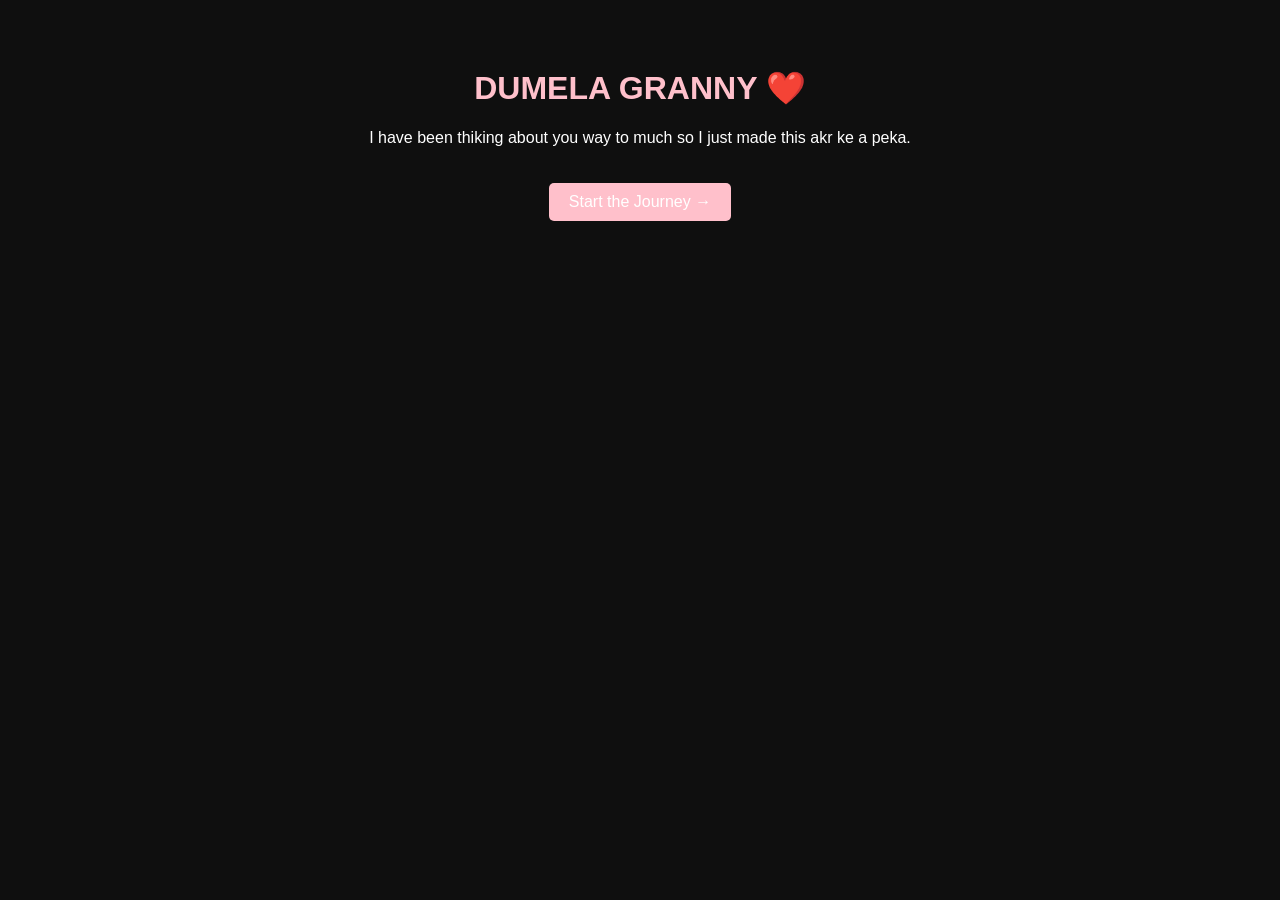
<file: index.html>
<!DOCTYPE html>
<html>
<head>
    <title>For You ❤️</title>
    <link rel="stylesheet" href="style.css">
</head>
<body>

<div class="container">
    <h1>DUMELA GRANNY ❤️</h1>
    <p>I have been thiking about you way to much so I just made this akr ke a peka.</p>

    <a href="story.html">Start the Journey →</a>
</div>

</body>
</html>
</file>
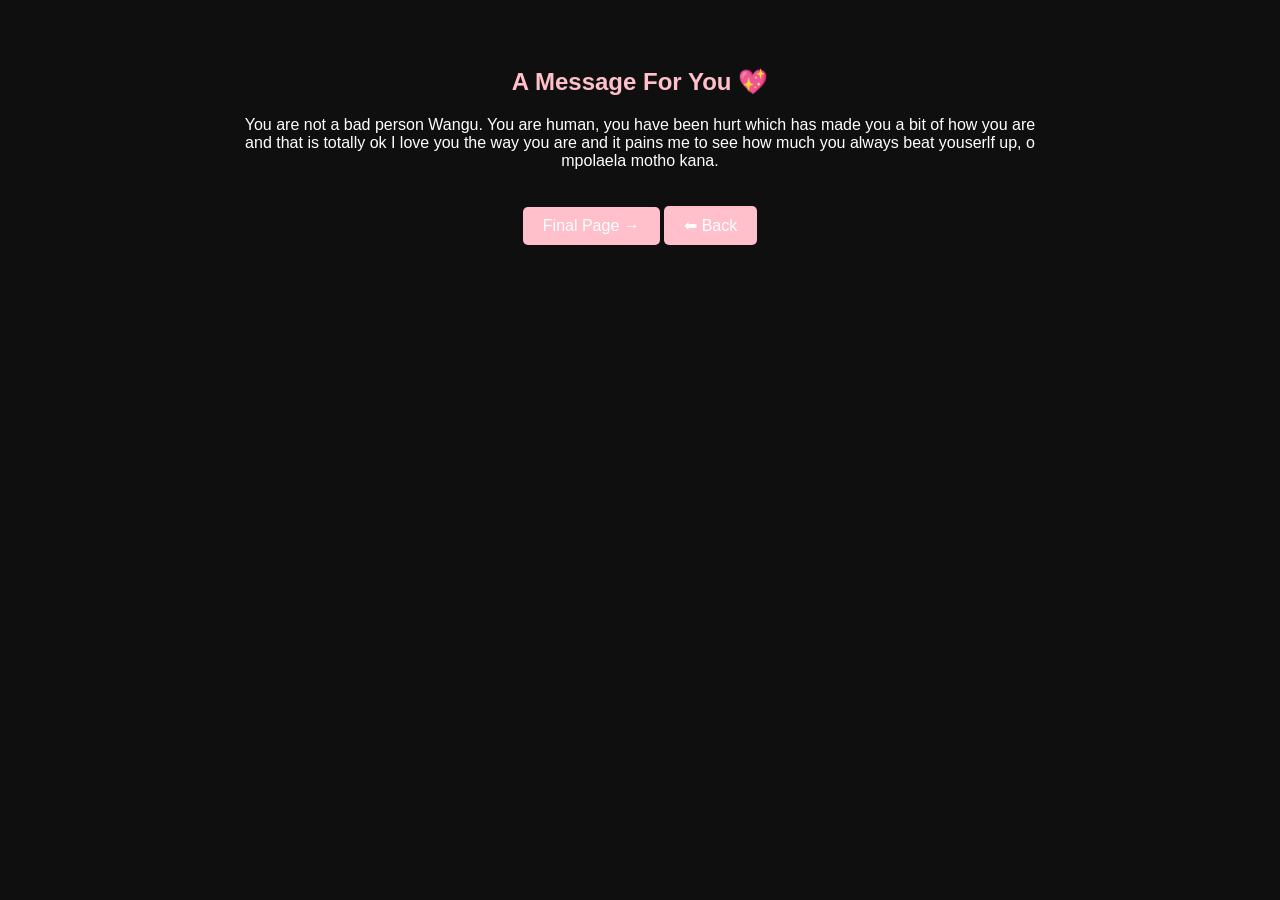
<file: message.html>
<!DOCTYPE html>
<html>
<head>
    <title>My Message</title>
    <link rel="stylesheet" href="style.css">
</head>
<body>

<div class="container">
    <h2>A Message For You 💖</h2>
    <p>
        You are not a bad person Wangu. You are human, you have been hurt which has made you a bit of how you are and that is totally ok
        I love you the way you are and it pains me to see how much you always beat youserlf up, o mpolaela motho kana.
    </p>

    <a href="surprise.html">Final Page →</a>
    <a href="reasons.html">⬅ Back</a>

</div>

</body>
</html>
</file>
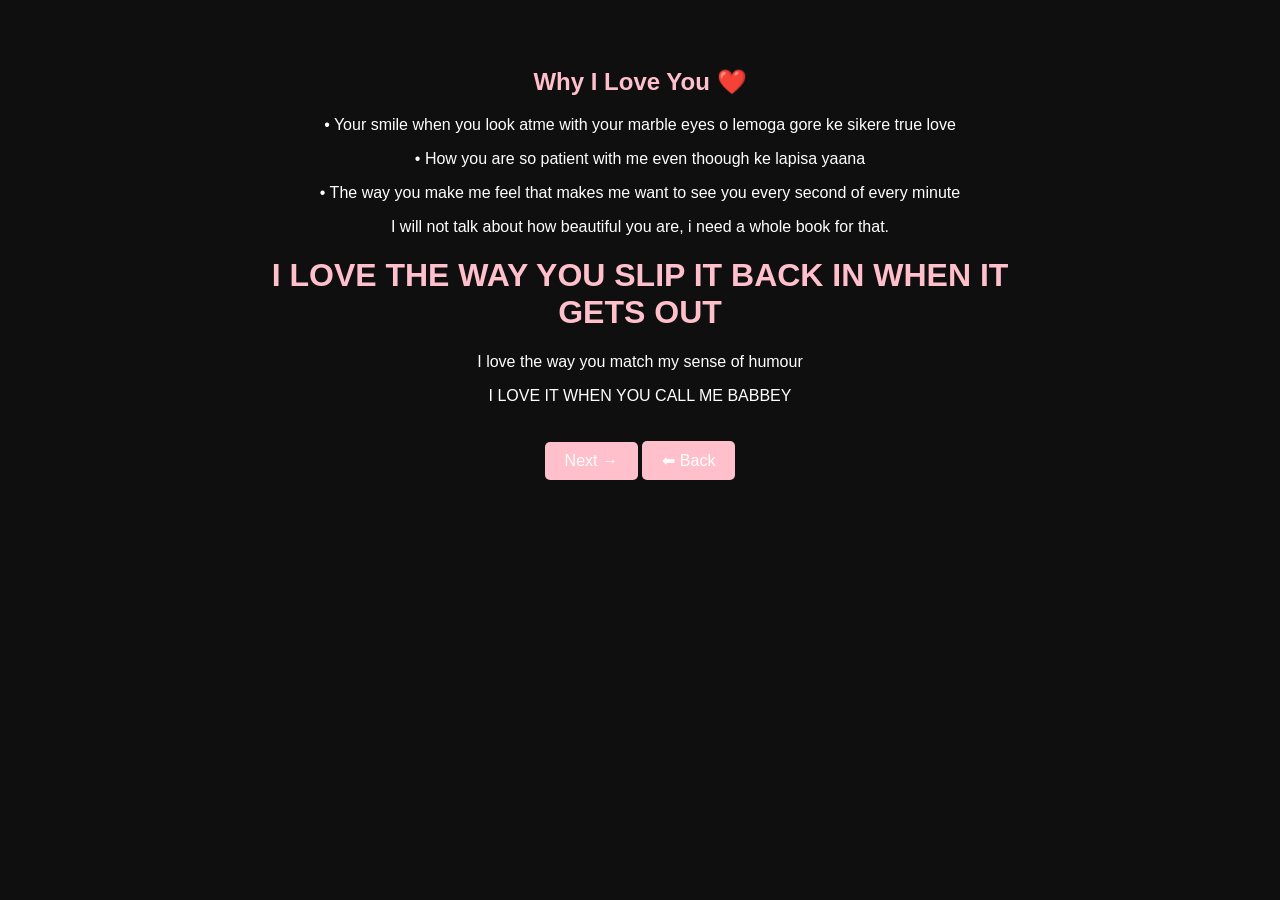
<file: reasons.html>
<!DOCTYPE html>
<html>
<head>
    <title>Why I Love You</title>
    <link rel="stylesheet" href="style.css">
   
</head>
<body>

<div class="container">
    <h2>Why I Love You ❤️</h2>
    <p>• Your smile when you look atme with your marble eyes o lemoga gore ke sikere true love</p>
    <p>• How you are so patient with me even thoough ke lapisa yaana</p>
    <p>• The way you make me feel that makes me want to see you every second of every minute</p>
    <p> I will not talk about how beautiful you are, i need a whole book for that.</p>
    <h1> I LOVE THE WAY YOU SLIP IT BACK IN WHEN IT GETS OUT</h1>
    <p> I love the way you match my sense of humour</p>
    <p> I LOVE IT WHEN YOU CALL ME BABBEY</p>


    <a href="message.html">Next →</a>
    <a href="story.html">⬅ Back</a>
</div>

</body>
</html>
</file>
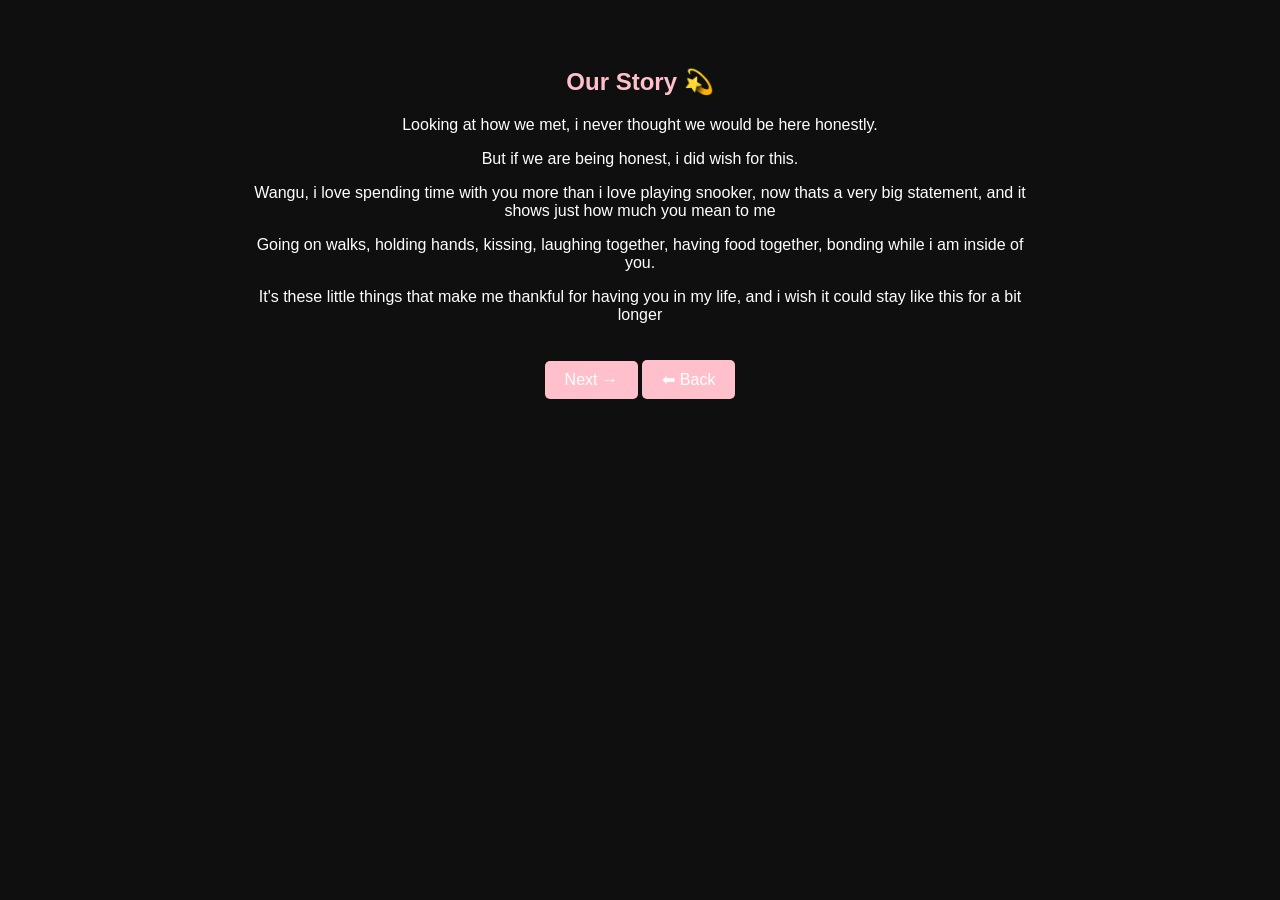
<file: story.html>
<!DOCTYPE html>
<html>
<head>
    <title>Our Story</title>
    <link rel="stylesheet" href="style.css">

</head>
<body>

<div class="container">
    <h2>Our Story 💫</h2>
    <p>Looking at how we met, i never thought we would be here honestly.</p>
    <p>But if we are being honest, i did wish for this.</p>
    <P> Wangu, i love spending time with you more than i love playing snooker, now thats a very big statement, and it shows just how much you mean to me</P>
    <p> Going on walks, holding hands, kissing, laughing together, having food together, bonding while i am inside of you.</p>
    <p> It's these little things that make me thankful for having you in my life, and i wish it could stay like this for a bit longer</p>


    <a href="reasons.html">Next →</a>
    <a href="index.html">⬅ Back</a>
</div>

</body>
</html>
</file>
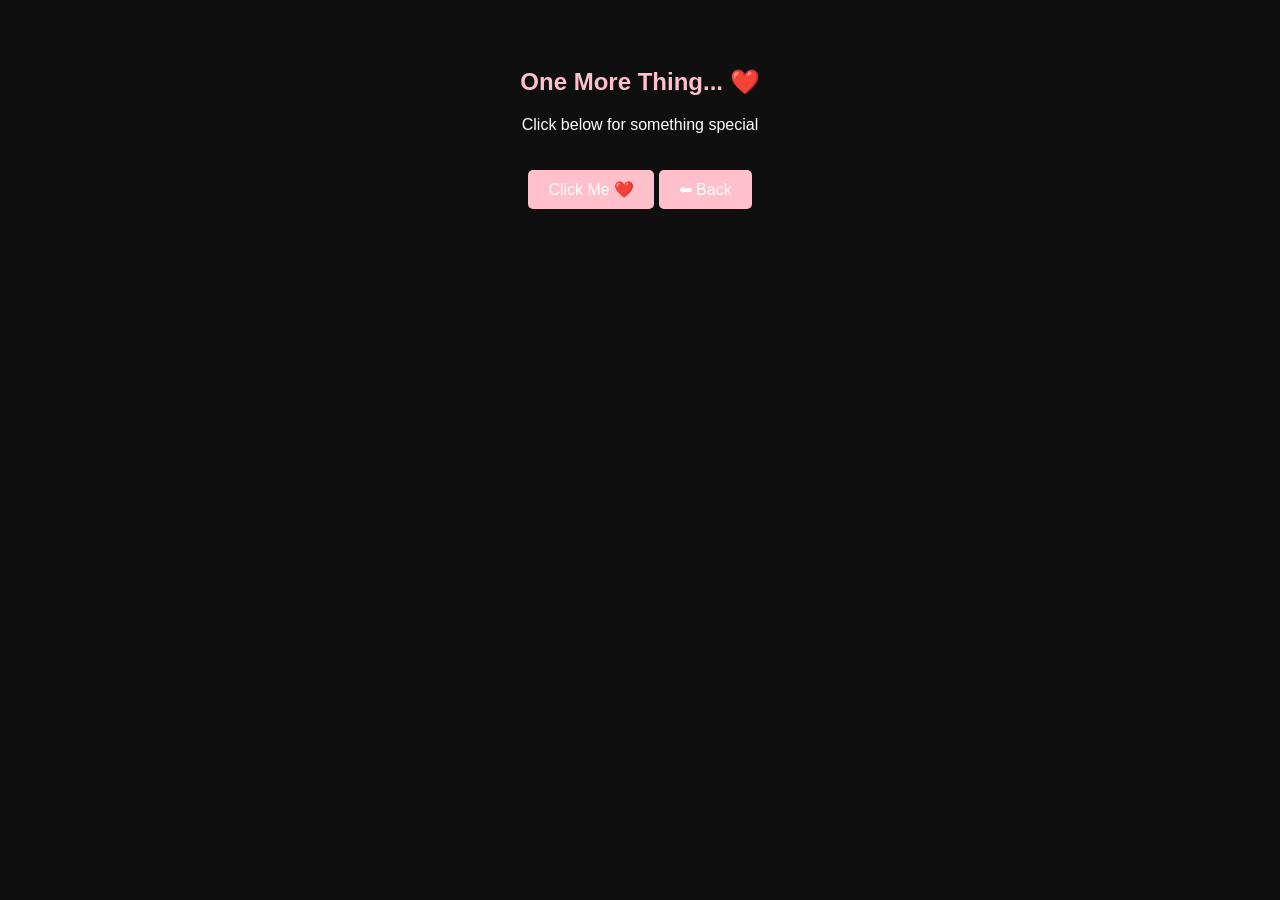
<file: surprise.html>
<!DOCTYPE html>
<html>
<head>
    <title>Final Surprise</title>
    <link rel="stylesheet" href="style.css">
</head>
<body>

<div class="container">
    <h2>One More Thing... ❤️</h2>
    <p>Click below for something special</p>

    <a href="photos.html">Click Me ❤️</a>
    <a href="message.html">⬅ Back</a>
</div>

</body>
</html>
</file>
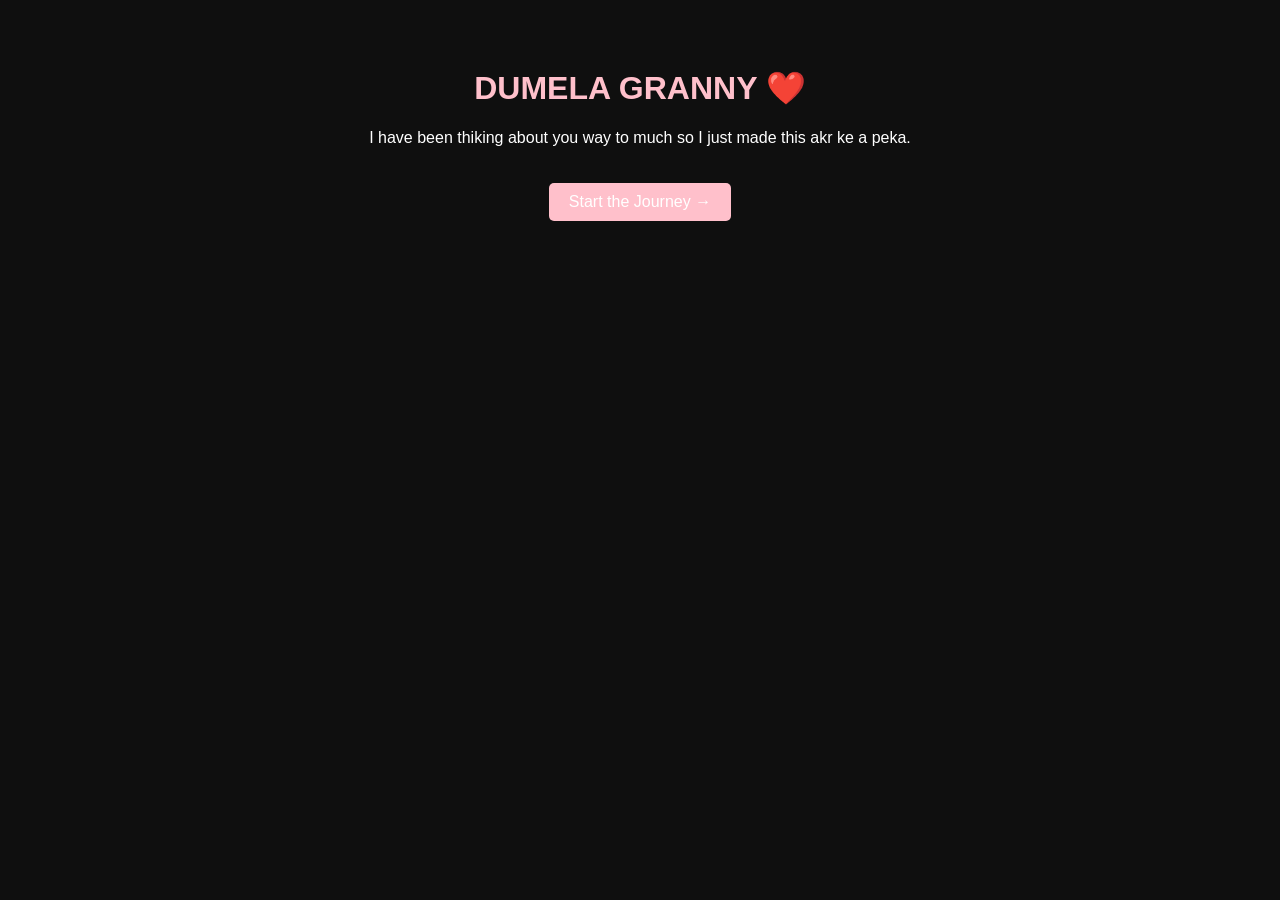
<file: welcome.html>
<!DOCTYPE html>
<html>
<head>
    <title>For You ❤️</title>
    <link rel="stylesheet" href="style.css">
</head>
<body>

<div class="container">
    <h1>DUMELA GRANNY ❤️</h1>
    <p>I have been thiking about you way to much so I just made this akr ke a peka.</p>

    <a href="story.html">Start the Journey →</a>
</div>

</body>
</html>
</file>
<file: style.css>
body {
    background-color: #0f0f0f;
    color: white;
    font-family: 'Arial', sans-serif;
    text-align: center;
    padding: 40px;
}

h1, h2 {
    color: pink;
}

.container {
    max-width: 800px;
    margin: auto;
}

a {
    display: inline-block;
    margin-top: 20px;
    text-decoration: none;
    color: white;
    background-color: pink;
    padding: 10px 20px;
    border-radius: 5px;
}

a:hover {
    background-color: hotpink;
}

img {
    width: 250px;
    margin: 10px;
    border-radius: 10px;
}
</file>
